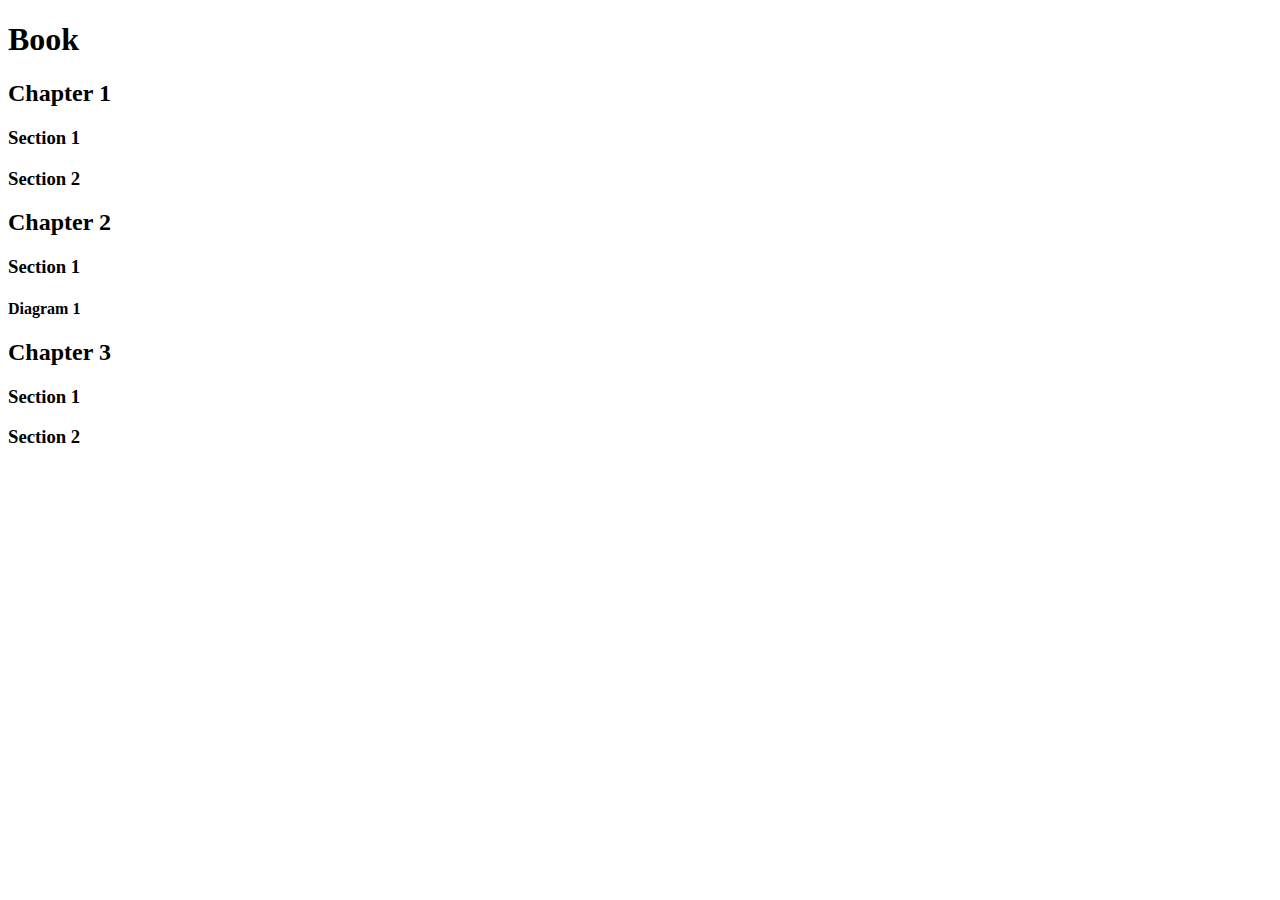
<file: 2.1 Heading Element/index.html>
<!DOCTYPE html>
<html lang="en">
  <head>
    <meta charset="UTF-8" />
    <meta http-equiv="X-UA-Compatible" content="IE=edge" />
    <meta name="viewport" content="width=device-width, initial-scale=1.0" />
    <title>Document</title>
  </head>
  <body>
    <h1>Book</h1>
    <h2>Chapter 1</h2>
    <h3>Section 1</h3>
    <h3>Section 2</h3>
    <h2>Chapter 2</h2>
    <h3>Section 1</h3>
    <h4>Diagram 1</h4>
    <h2>Chapter 3</h2>
    <h3>Section 1</h3>
    <h3>Section 2</h3>
  </body>
</html>
</file>
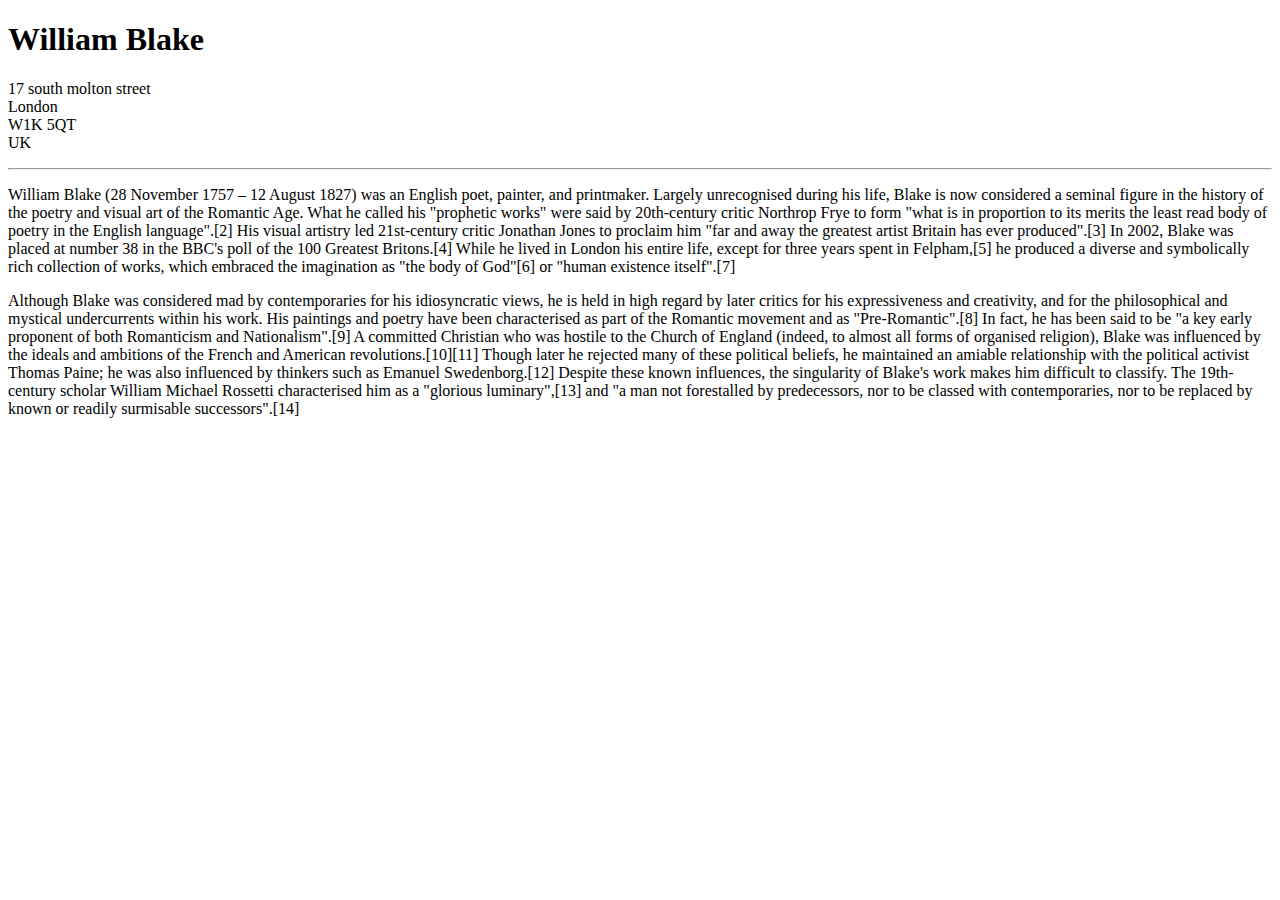
<file: 2.3 Void Elements/index.html>
<!DOCTYPE html>
<html lang="en">
  <head>
    <meta charset="UTF-8" />
    <meta http-equiv="X-UA-Compatible" content="IE=edge" />
    <meta name="viewport" content="width=device-width, initial-scale=1.0" />
    <title>Document</title>
  </head>
  <body>
    <h1>William Blake</h1>

    <!-- Use of br tag with and where to use - to see run this -->
    <p>
      17 south molton street <br />
      London <br />
      W1K 5QT<br />
      UK
    </p>

    <!-- use of hr tag -->
    <hr />

    <p>
      William Blake (28 November 1757 – 12 August 1827) was an English poet,
      painter, and printmaker. Largely unrecognised during his life, Blake is
      now considered a seminal figure in the history of the poetry and visual
      art of the Romantic Age. What he called his "prophetic works" were said by
      20th-century critic Northrop Frye to form "what is in proportion to its
      merits the least read body of poetry in the English language".[2] His
      visual artistry led 21st-century critic Jonathan Jones to proclaim him
      "far and away the greatest artist Britain has ever produced".[3] In 2002,
      Blake was placed at number 38 in the BBC's poll of the 100 Greatest
      Britons.[4] While he lived in London his entire life, except for three
      years spent in Felpham,[5] he produced a diverse and symbolically rich
      collection of works, which embraced the imagination as "the body of
      God"[6] or "human existence itself".[7]
    </p>
    <p>
      Although Blake was considered mad by contemporaries for his idiosyncratic
      views, he is held in high regard by later critics for his expressiveness
      and creativity, and for the philosophical and mystical undercurrents
      within his work. His paintings and poetry have been characterised as part
      of the Romantic movement and as "Pre-Romantic".[8] In fact, he has been
      said to be "a key early proponent of both Romanticism and Nationalism".[9]
      A committed Christian who was hostile to the Church of England (indeed, to
      almost all forms of organised religion), Blake was influenced by the
      ideals and ambitions of the French and American revolutions.[10][11]
      Though later he rejected many of these political beliefs, he maintained an
      amiable relationship with the political activist Thomas Paine; he was also
      influenced by thinkers such as Emanuel Swedenborg.[12] Despite these known
      influences, the singularity of Blake's work makes him difficult to
      classify. The 19th-century scholar William Michael Rossetti characterised
      him as a "glorious luminary",[13] and "a man not forestalled by
      predecessors, nor to be classed with contemporaries, nor to be replaced by
      known or readily surmisable successors".[14]
    </p>
  </body>
</html>
</file>
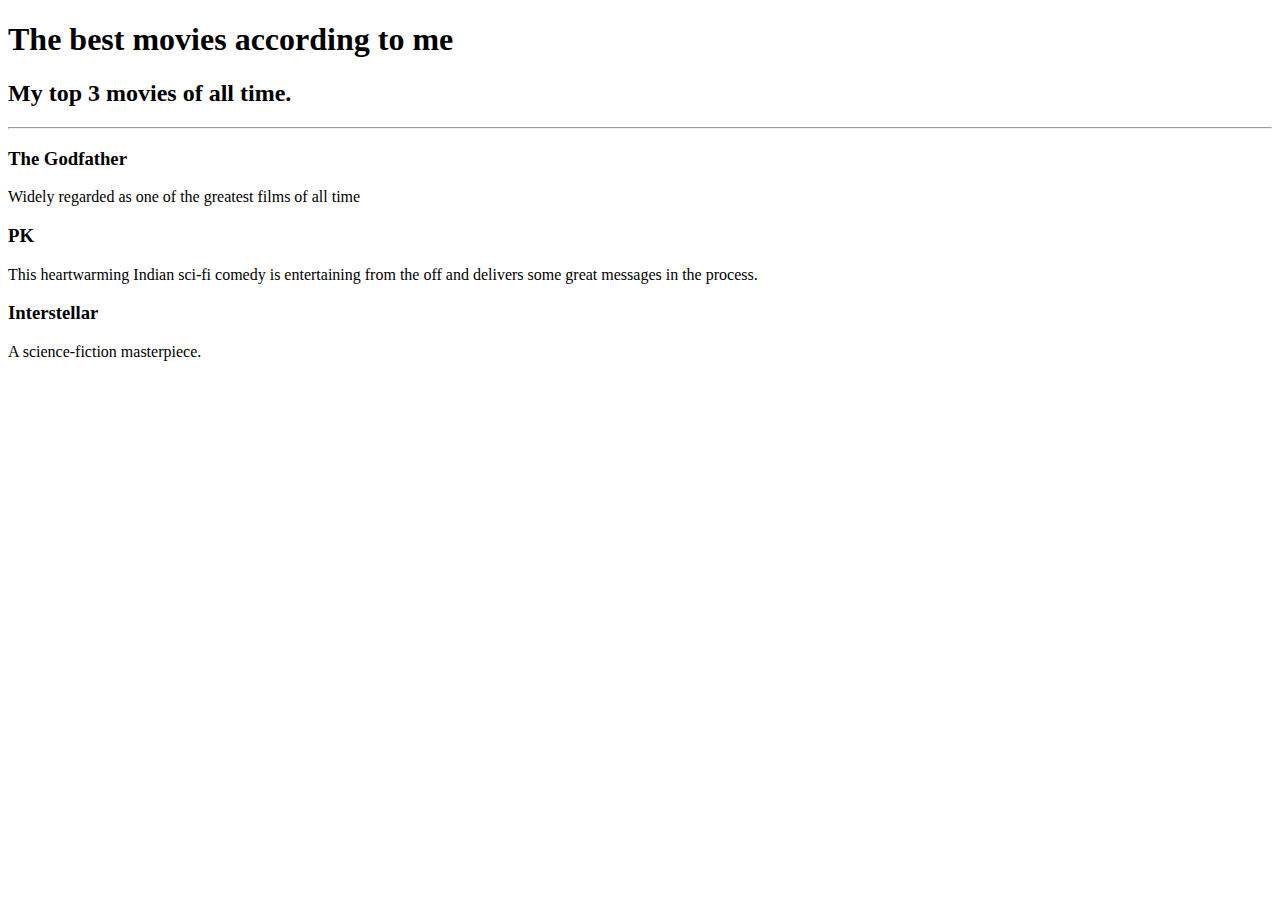
<file: 2.4 Movie Ranking Project/index.html>
<!DOCTYPE html>
<html lang="en">
  <head>
    <meta charset="UTF-8" />
    <meta http-equiv="X-UA-Compatible" content="IE=edge" />
    <meta name="viewport" content="width=device-width, initial-scale=1.0" />
    <title>Document</title>
  </head>
  <body>
    <h1>The best movies according to me</h1>
    <h2>My top 3 movies of all time.</h2>

    <hr />

    <h3>The Godfather</h3>
    <p>Widely regarded as one of the greatest films of all time</p>
    <h3>PK</h3>
    <p>
      This heartwarming Indian sci-fi comedy is entertaining from the off and
      delivers some great messages in the process.
    </p>
    <h3>Interstellar</h3>
    <p>A science-fiction masterpiece.</p>
  </body>
</html>
</file>
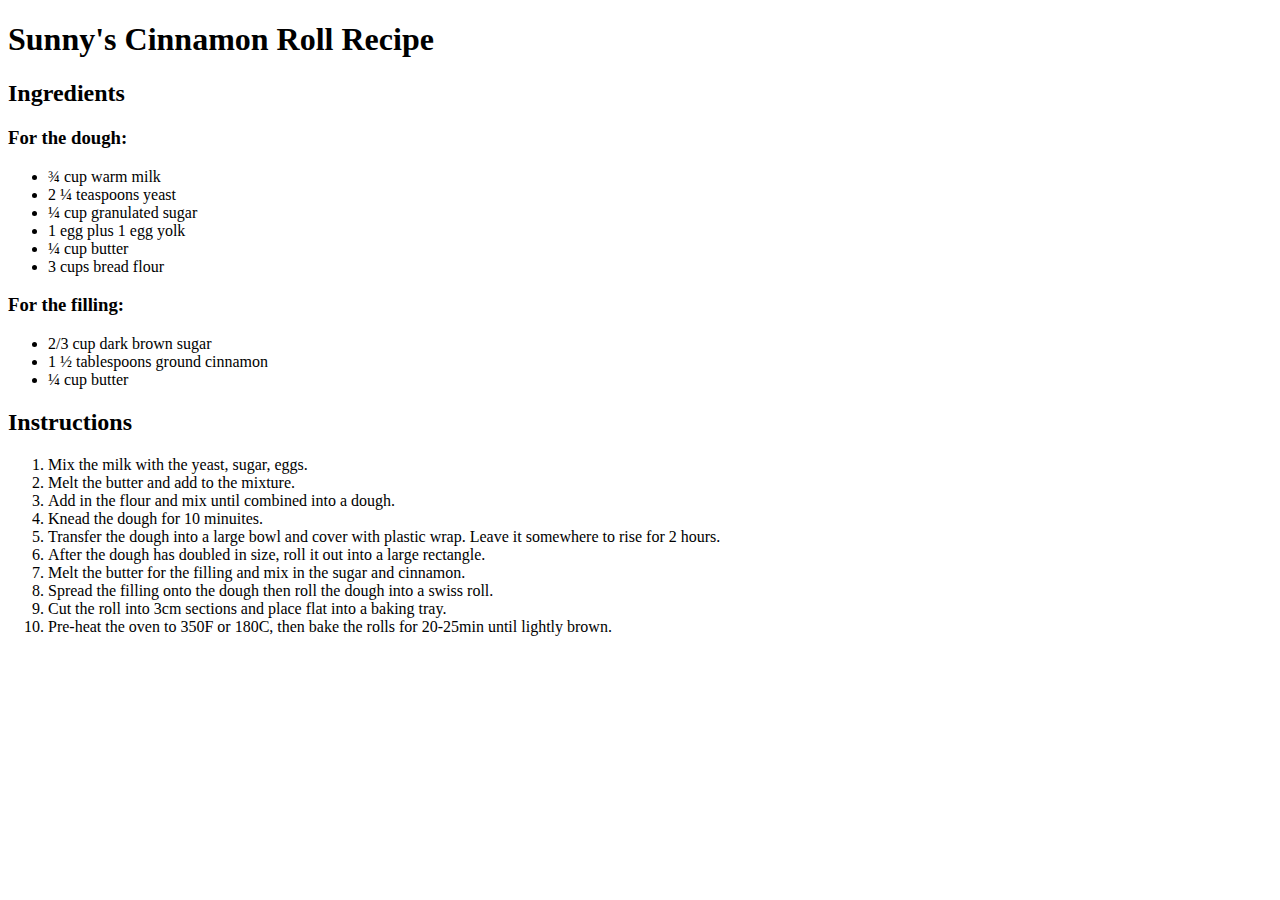
<file: 3.0 List Elements/index.html>
<!DOCTYPE html>
<html lang="en">
  <head>
    <meta charset="UTF-8" />
    <meta http-equiv="X-UA-Compatible" content="IE=edge" />
    <meta name="viewport" content="width=device-width, initial-scale=1.0" />
    <title>Document</title>
  </head>
  <body>
    <h1>Sunny's Cinnamon Roll Recipe</h1>
    <h2>Ingredients</h2>
    <h3>For the dough:</h3>
    <ul>
      <li>¾ cup warm milk</li>
      <li>2 ¼ teaspoons yeast</li>
      <li>¼ cup granulated sugar</li>
      <li>1 egg plus 1 egg yolk</li>
      <li>¼ cup butter</li>
      <li>3 cups bread flour</li>
    </ul>
    <h3>For the filling:</h3>
    <ul>
      <li>2/3 cup dark brown sugar</li>
      <li>1 ½ tablespoons ground cinnamon</li>
      <li>¼ cup butter</li>
    </ul>
    <h2>Instructions</h2>
    <ol>
      <li>Mix the milk with the yeast, sugar, eggs.</li>
      <li>Melt the butter and add to the mixture.</li>
      <li>Add in the flour and mix until combined into a dough.</li>
      <li>Knead the dough for 10 minuites.</li>
      <li>
        Transfer the dough into a large bowl and cover with plastic wrap. Leave
        it somewhere to rise for 2 hours.
      </li>
      <li>
        After the dough has doubled in size, roll it out into a large rectangle.
      </li>
      <li>
        Melt the butter for the filling and mix in the sugar and cinnamon.
      </li>
      <li>
        Spread the filling onto the dough then roll the dough into a swiss roll.
      </li>
      <li>Cut the roll into 3cm sections and place flat into a baking tray.</li>
      <li>
        Pre-heat the oven to 350F or 180C, then bake the rolls for 20-25min
        until lightly brown.
      </li>
    </ol>
  </body>
</html>
</file>
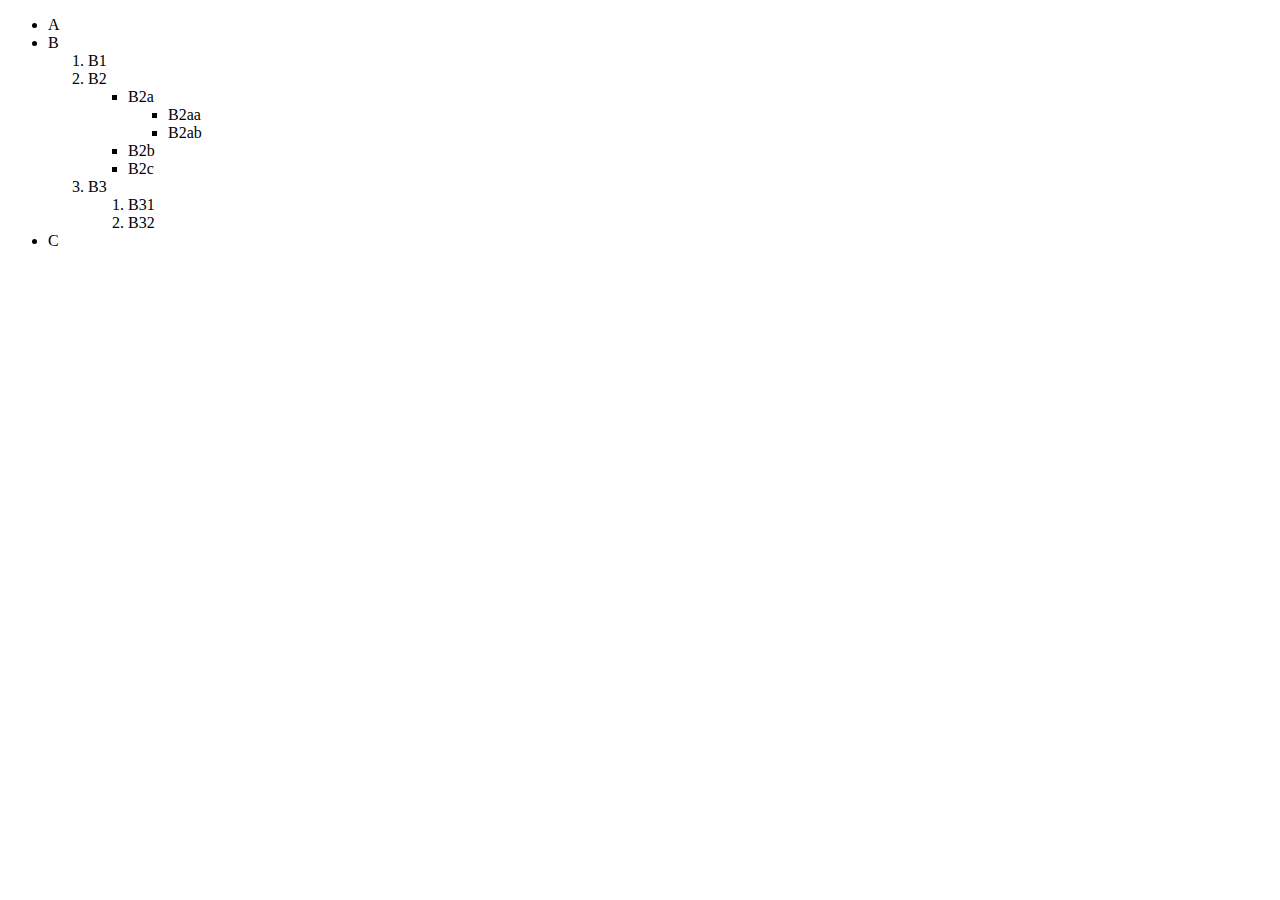
<file: 3.1 Nesting and Indentation/index.html>
<!DOCTYPE html>
<html lang="en">
  <head>
    <meta charset="UTF-8" />
    <meta http-equiv="X-UA-Compatible" content="IE=edge" />
    <meta name="viewport" content="width=device-width, initial-scale=1.0" />
    <title>Document</title>
  </head>
  <body>
    <ul>
      <li>A</li>
      <li>
        B
        <ol>
          <li>B1</li>
          <li>
            B2
            <ul>
              <li>
                B2a
                <ul>
                  <li>B2aa</li>
                  <li>B2ab</li>
                </ul>
              </li>
              <li>B2b</li>
              <li>B2c</li>
            </ul>
          </li>
          <li>
            B3
            <ol>
              <li>B31</li>
              <li>B32</li>
            </ol>
          </li>
        </ol>
      </li>
      <li>C</li>
    </ul>
  </body>
</html>
</file>
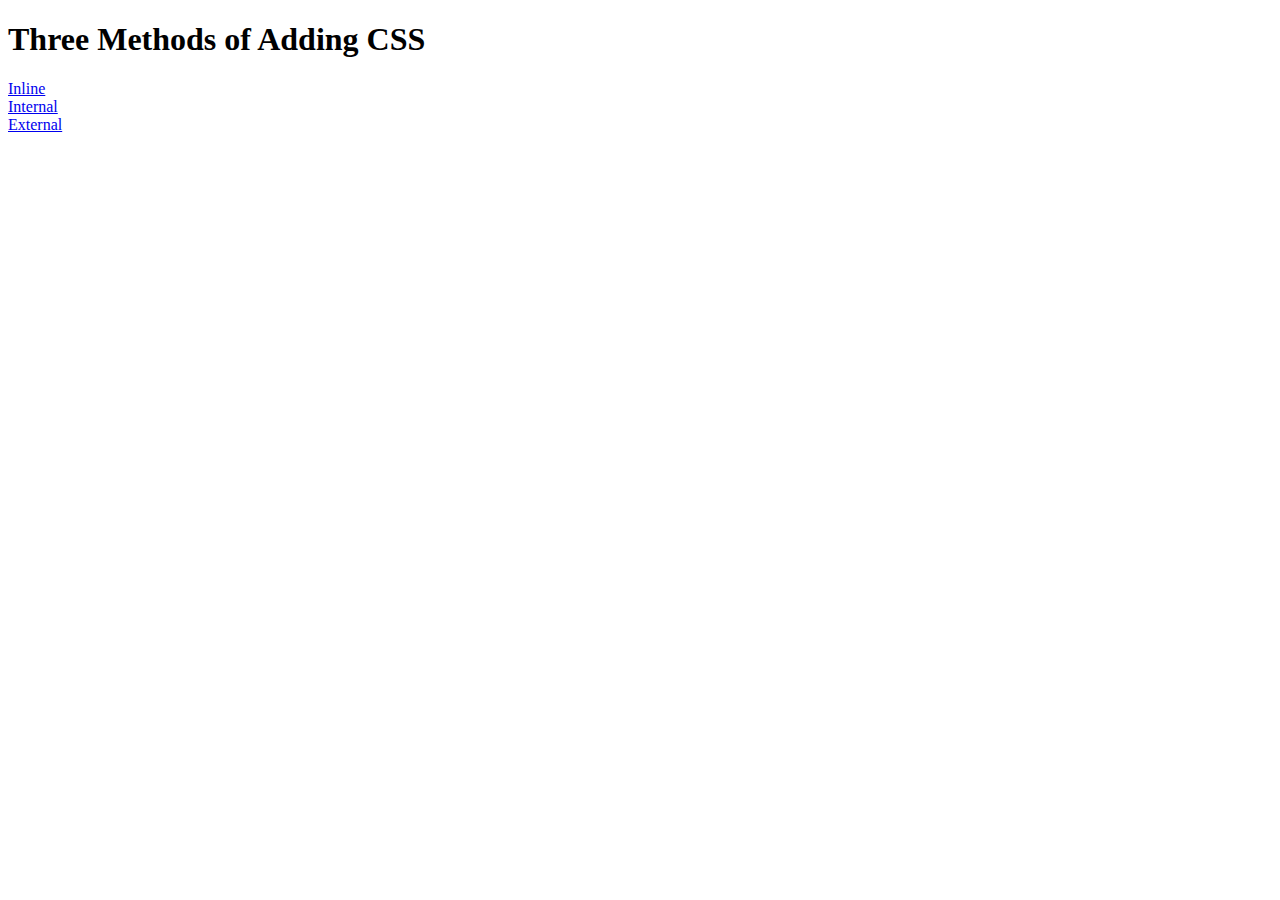
<file: 5.1. Adding CSS/index.html>
<!DOCTYPE html>
<html lang="en">
  <head>
    <meta charset="UTF-8" />
    <title>Adding CSS</title>
  </head>

  <body>
    <h1>Three Methods of Adding CSS</h1>
    <!-- Create 3 Links to The 3 Webpages: inline, internal and external -->
    <a href="./inline.html">Inline</a></br />
    <a href="./internal.html">Internal</a></br />
    <a href="./external.html">External</a>
  </body>
</html>
</file>
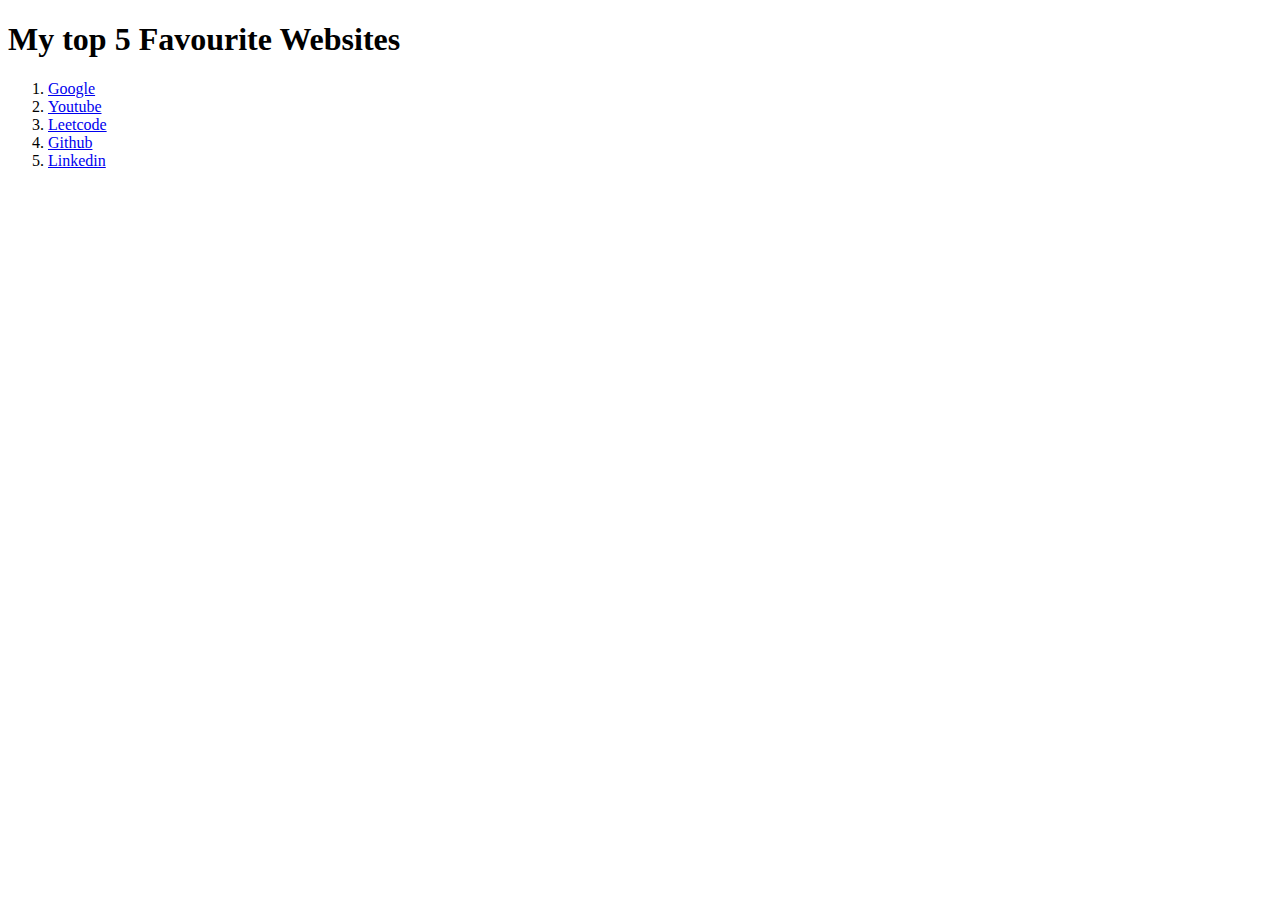
<file: Section 3 - Intermediate HTML/3.2 Anchor Elements/index.html>
<!DOCTYPE html>
<html lang="en">
  <head>
    <meta charset="UTF-8" />
    <meta http-equiv="X-UA-Compatible" content="IE=edge" />
    <meta name="viewport" content="width=device-width, initial-scale=1.0" />
    <title>Document</title>
  </head>
  <body>
    <h1>My top 5 Favourite Websites</h1>
    <ol>
      <li><a href="https://www.google.com">Google</a></li>
      <li><a href="https://www.youtube.com">Youtube</a></li>
      <li><a href="https://www.leetcode.com">Leetcode</a></li>
      <li><a href="https://www.github.com">Github</a></li>
      <li><a href="https://www.linkedin.com">Linkedin</a></li>
    </ol>

    <!-- Extra challenge Solution-->
    <!-- <ol start="5">
      <li><a href="https://www.producthunt.com/">Product Hunt</a></li>
      <li><a href="https://smashthewalls.com/">Smash the Walls</a></li>
      <li><a href="https://www.nytimes.com/games/wordle">Wordle</a></li>
      <li><a href="https://hackertyper.com/">Hacker Typer</a></li>
      <li><a href="https://stellarium-web.org/">Stellarium</a></li>
    </ol> -->
  </body>
</html>
</file>
